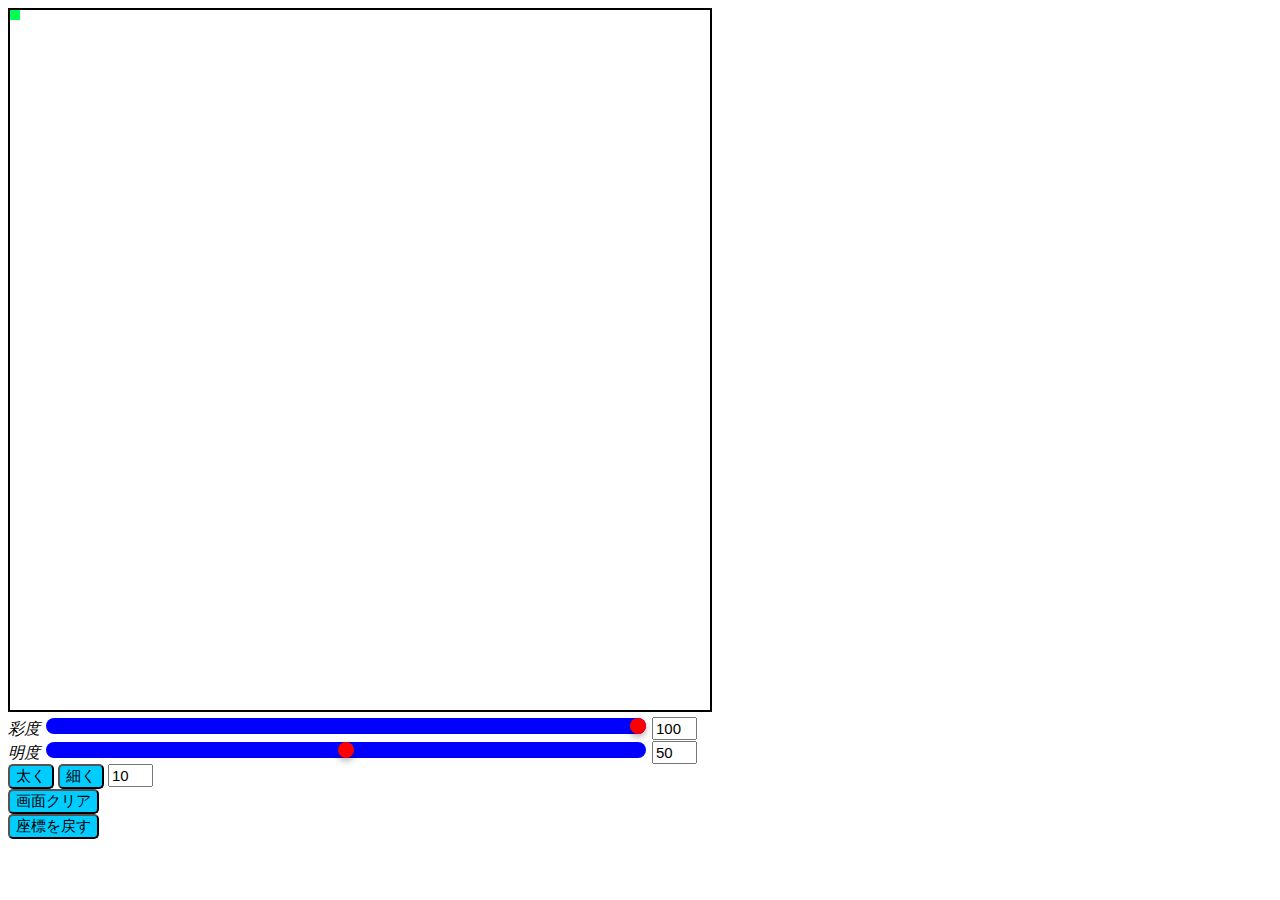
<file: hsl/index.html>
<!DOCTYPE html>
<html>

<head>
    <meta charset="UTF-8">
    <title>キャンバス</title>
    <link rel="stylesheet" href="./style.css">
</head>

<body>
    <canvas id="canvas" width="700" height="700"></canvas>

    <div>
        <i>彩度</i>
        <input type="range" id="colors" max="100" min="0" step="1" value="100" class="range">
        <input type="text" id="Stext" size="2" class="text">
    </div>

    <div>
        <i>明度</i>
        <input type="range" id="colorl" max="100" min="0" step="1" value="50" class="range">
        <input type="text" id="Ltext" size="2" class="text">
    </div>

    <div>
        <button type="button" id="thickElement" onclick="thick()">太く</button>
        <button type="button" id="thinElement" onclick="thin()">細く</button>
        <input type="text" id="thickness" size="2" class="text">
    </div>

    <div>
        <button type="button" id="button" onclick="clear()">画面クリア</button>
    </div>
    <div>
        <button type="button" id="xy" onclick="xyclear()">座標を戻す</button>
    </div>

    <script src="canvas.js"></script>
</body>

</html>
</file>
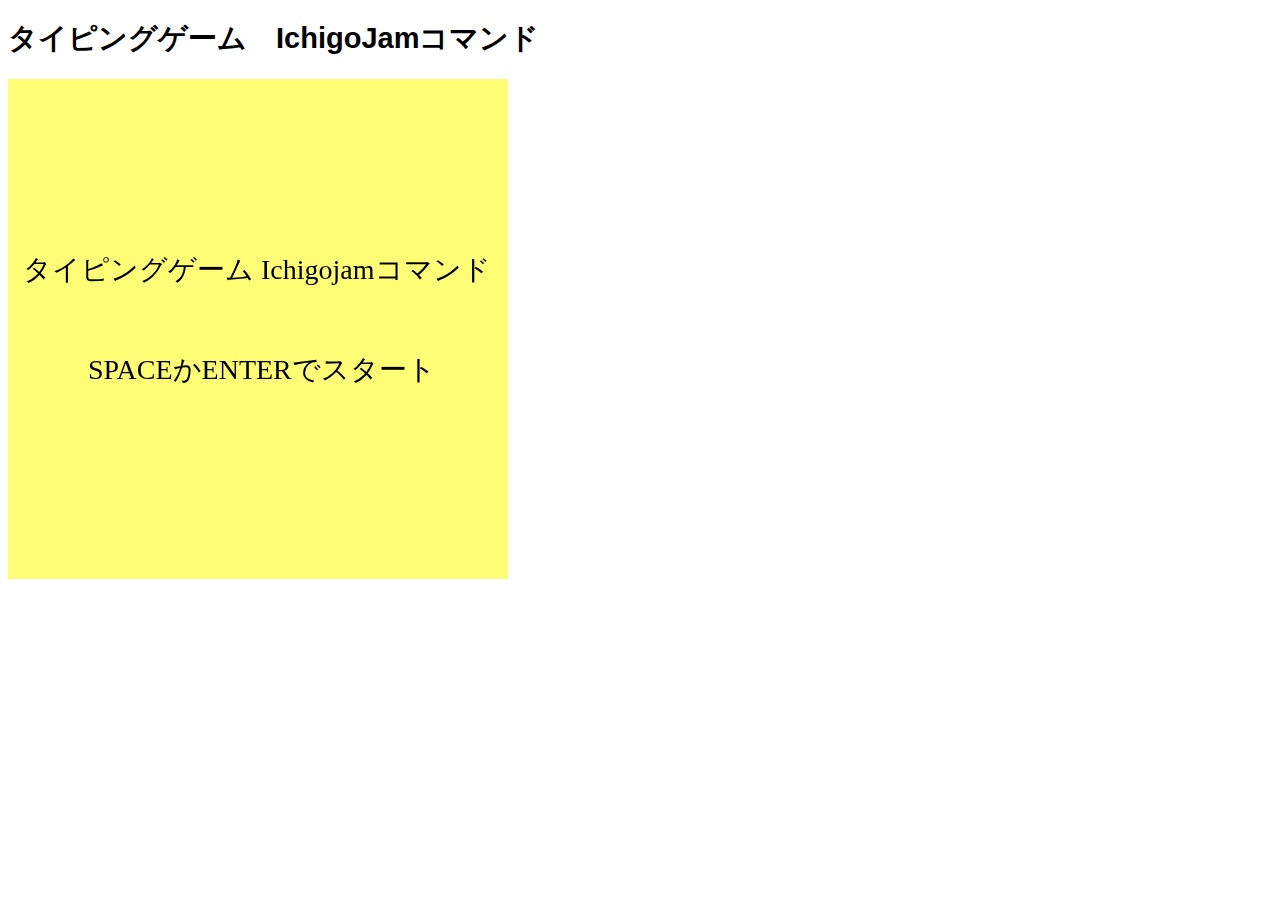
<file: typing(IchigoJam)/index.html>
<!DOCTYPE html>
<html>

<head>
    <meta charset="UTF-8">
    <title>タイピングゲーム(IchigoJam)</title>
    <link rel="stylesheet" href="style.css">
</head>

<body>
    <h1>タイピングゲーム　IchigoJamコマンド</h1>
    <canvas id="canvas" width="500" height="500"></canvas>
    <script src="main.js"></script>
</body>

</html>
</file>
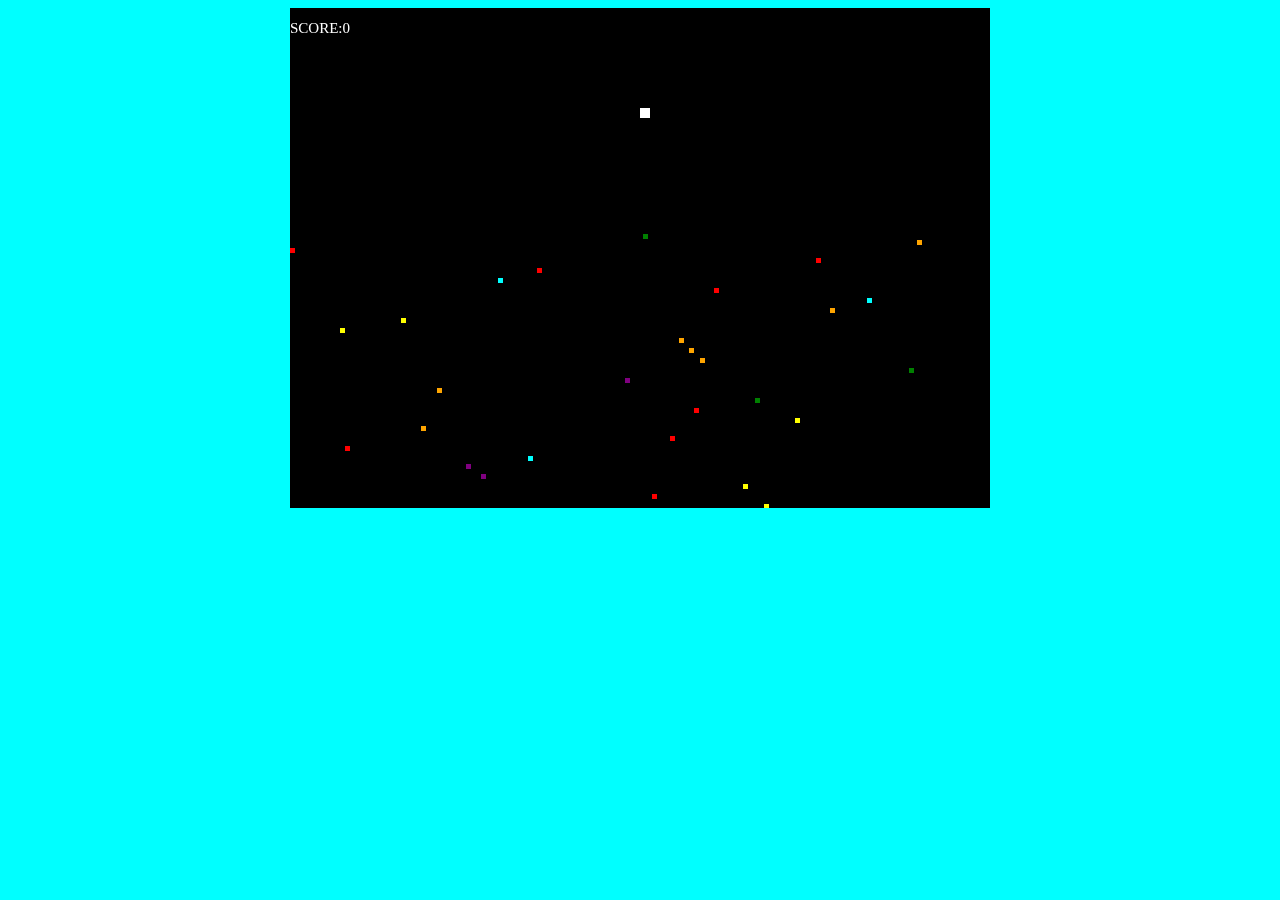
<file: kudari_game/kudari.html>
<!DOCTYPE html>
<html>

<head>
    <META charset="UTF-8">
    <title>川下りゲーム</title>
    <style>
        html,
        body {
            text-align: center;
            background-color: aqua;
        }

        #canvas {
            width: 700;
            height: 500;
            background-color: black;
        }
    </style>

</head>

<body>
    <canvas id="canvas" width="700" height="500"></canvas>
    <script src="main.js"></script>
</body>

</html>
</file>
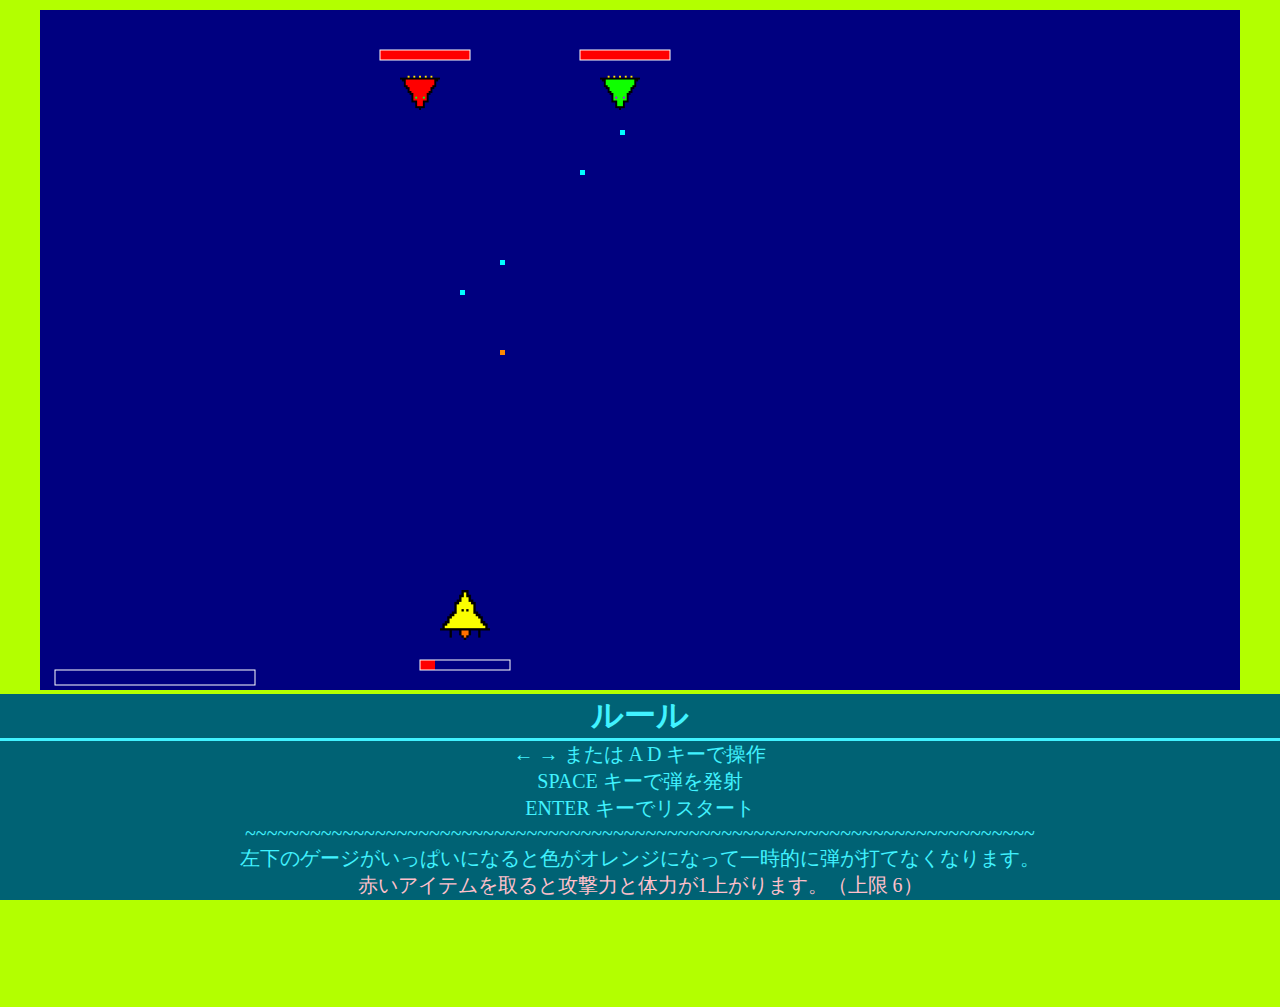
<file: shooting game/shooting.html>
<!DOCTYPE html>
<html>

<head>
    <meta charset="UTF-8" />
    <title>SHOOTING GAME</title>
    <link rel="stylesheet" href="style.css">
</head>

<body>
    <canvas id="canvas" width="1200" height="680"></canvas>
    <script src="main.js"></script>

    <img id="machine" src="Own machine.gif" style="display:none" />
    <img id="ailenmachine" src="ailenmachine.gif" style="display:none" />
    <img id="$ailenmachine" src="$ailenmachine.gif" style="display:none" />
    <img id="bossmachine" src="bossmachine.gif" style="display:none" />

    <h1>ルール</h1>
    <p>← → または A D キーで操作</p>
    <p>SPACE キーで弾を発射</p>
    <p>ENTER キーでリスタート</p>
    <p>~~~~~~~~~~~~~~~~~~~~~~~~~~~~~~~~~~~~~~~~~~~~~~~~~~~~~~~~~~~~~~~~~~~~~~~~~</p>
    <p>左下のゲージがいっぱいになると色がオレンジになって一時的に弾が打てなくなります。</p>
    <p id="aitem">赤いアイテムを取ると攻撃力と体力が1上がります。（上限 6）</p>
    <p>青いアイテムを撮ると弾が敵を追跡します。</p>
    <p>初めの2匹の敵を倒すとボスが出て来ます。</p>
    <p>ボスはたまに回復します。</p>
    <p>ボスを倒すとクリア！！</p>
</body>

</html>
</file>
<file: hsl/style.css>
canvas {
    border: solid black 2px;
}

.range{
    width: 600px;
    -webkit-appearance: none;
    background: blue;
    border-radius: 10px;
}
input[type="range"]::-webkit-slider-thumb {
    -webkit-appearance: none; /*  🚩デフォルトのつまみのスタイルを解除 */
    background: red; /* 背景色 */
    width: 16px; /* 幅 */
    height: 16px; /* 高さ */
    border-radius: 50%; /* 円形に */
    box-shadow: 0px 3px 6px 0px rgba(0, 0, 0, 0.3); /* 影 */
  }

.text{
    font-family: Impact, Haettenschweiler, 'Arial Narrow Bold', sans-serif;
    font-size: 15px;
}

button{
    font-family: Impact, Haettenschweiler, 'Arial Narrow Bold', sans-serif;
    font-size: 15px;
    background-color: rgb(0, 204, 255);
    border-radius: 5px;
}

i{
    font-family: Impact, Haettenschweiler, 'Arial Narrow Bold', sans-serif;
}
</file>
<file: typing(IchigoJam)/style.css>
canvas{
    background-color: #fffd76;
}

h1{
    font-family: Impact, Haettenschweiler, 'Arial Narrow Bold', sans-serif;
    font-size: 29px;
}
</file>
<file: shooting game/style.css>
@charset "utf-8";

*{
    margin: 0px;
    padding: 0px;
}

html,body{
    background-color: #b3ff00;
    text-align: center;
    width: 100%;
    height: 100%;
    overflow:scroll;
}

#canvas {
    background-color:navy;
    margin-top: 10px;
}

h1 {
    background: #006275;
    border-bottom:solid 3px #41f2ff;
    color: #41f2ff;
}

p{
    background-color: #006274;
    font-size: 20px;
    color: #41f2ff;
}

#aitem{
    background-color: #006274;
    font-size: 20px;
    color: #ffc0cb;
}
</file>
